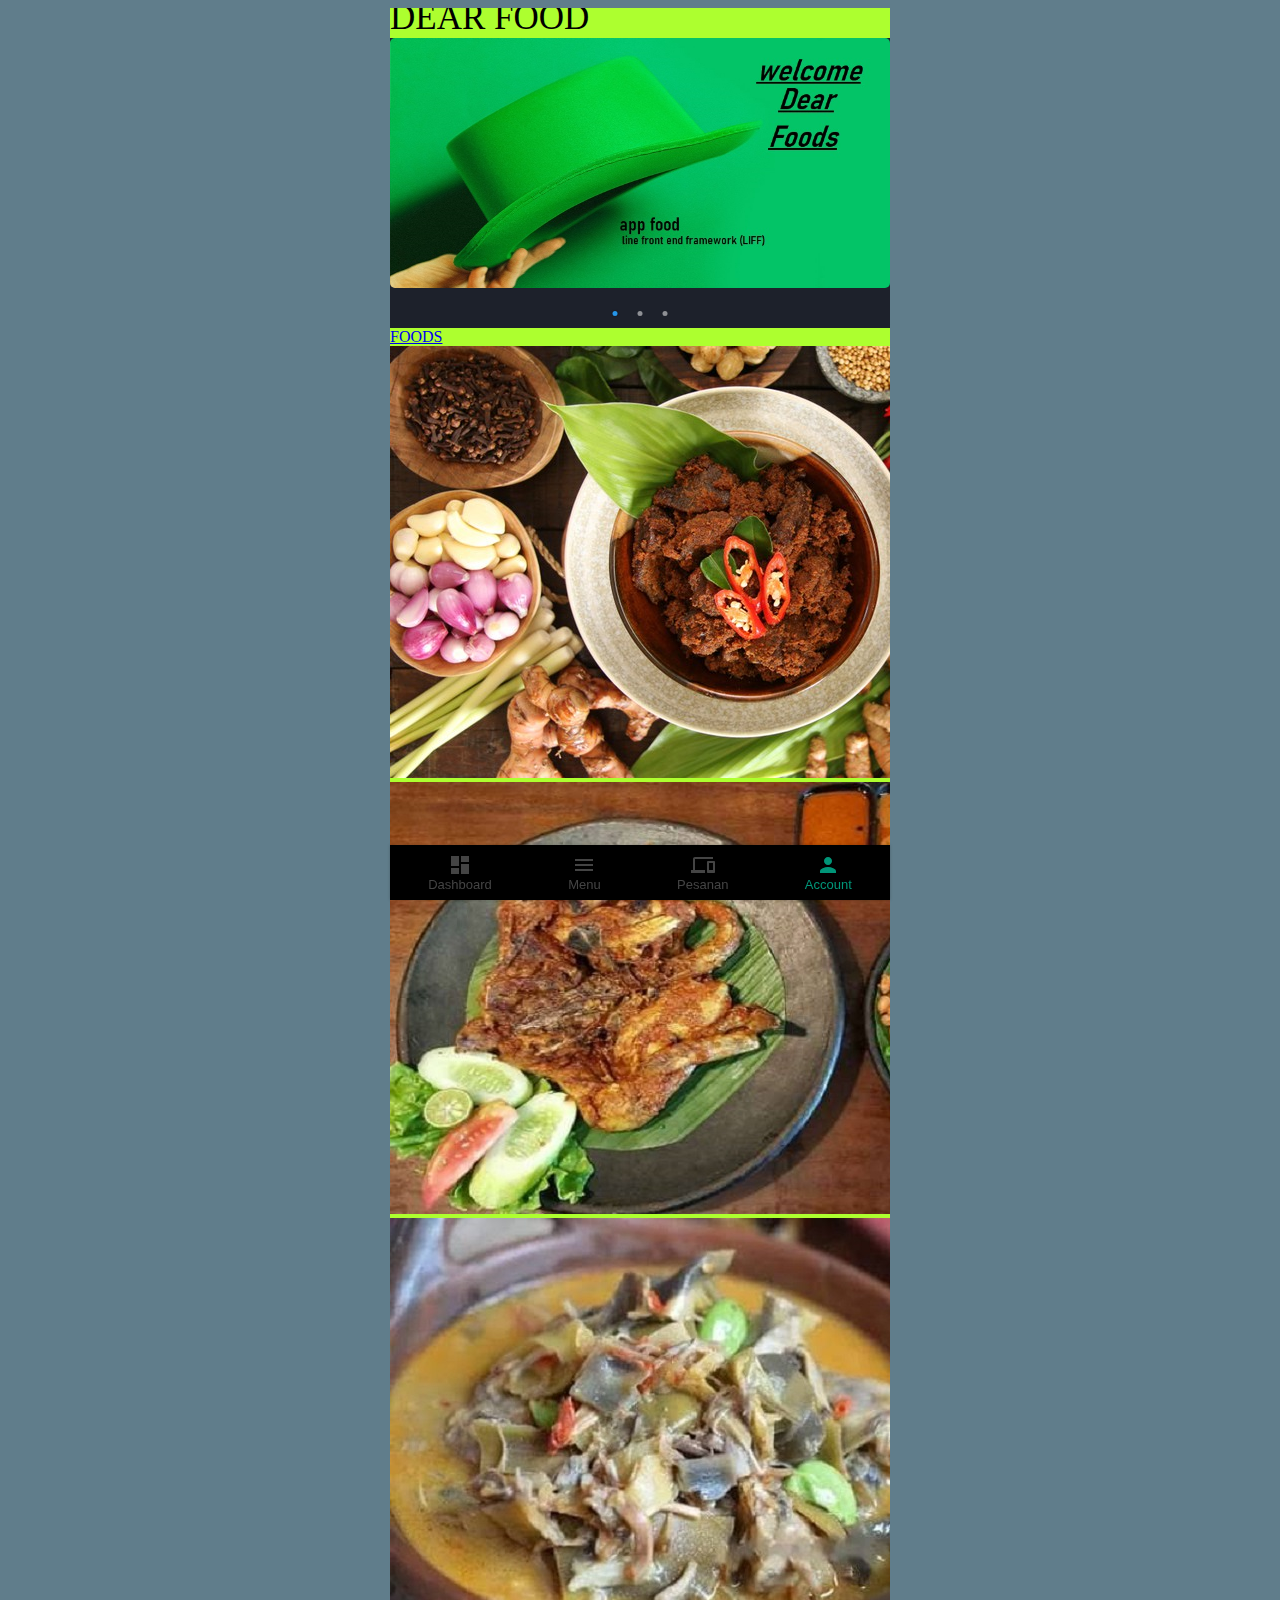
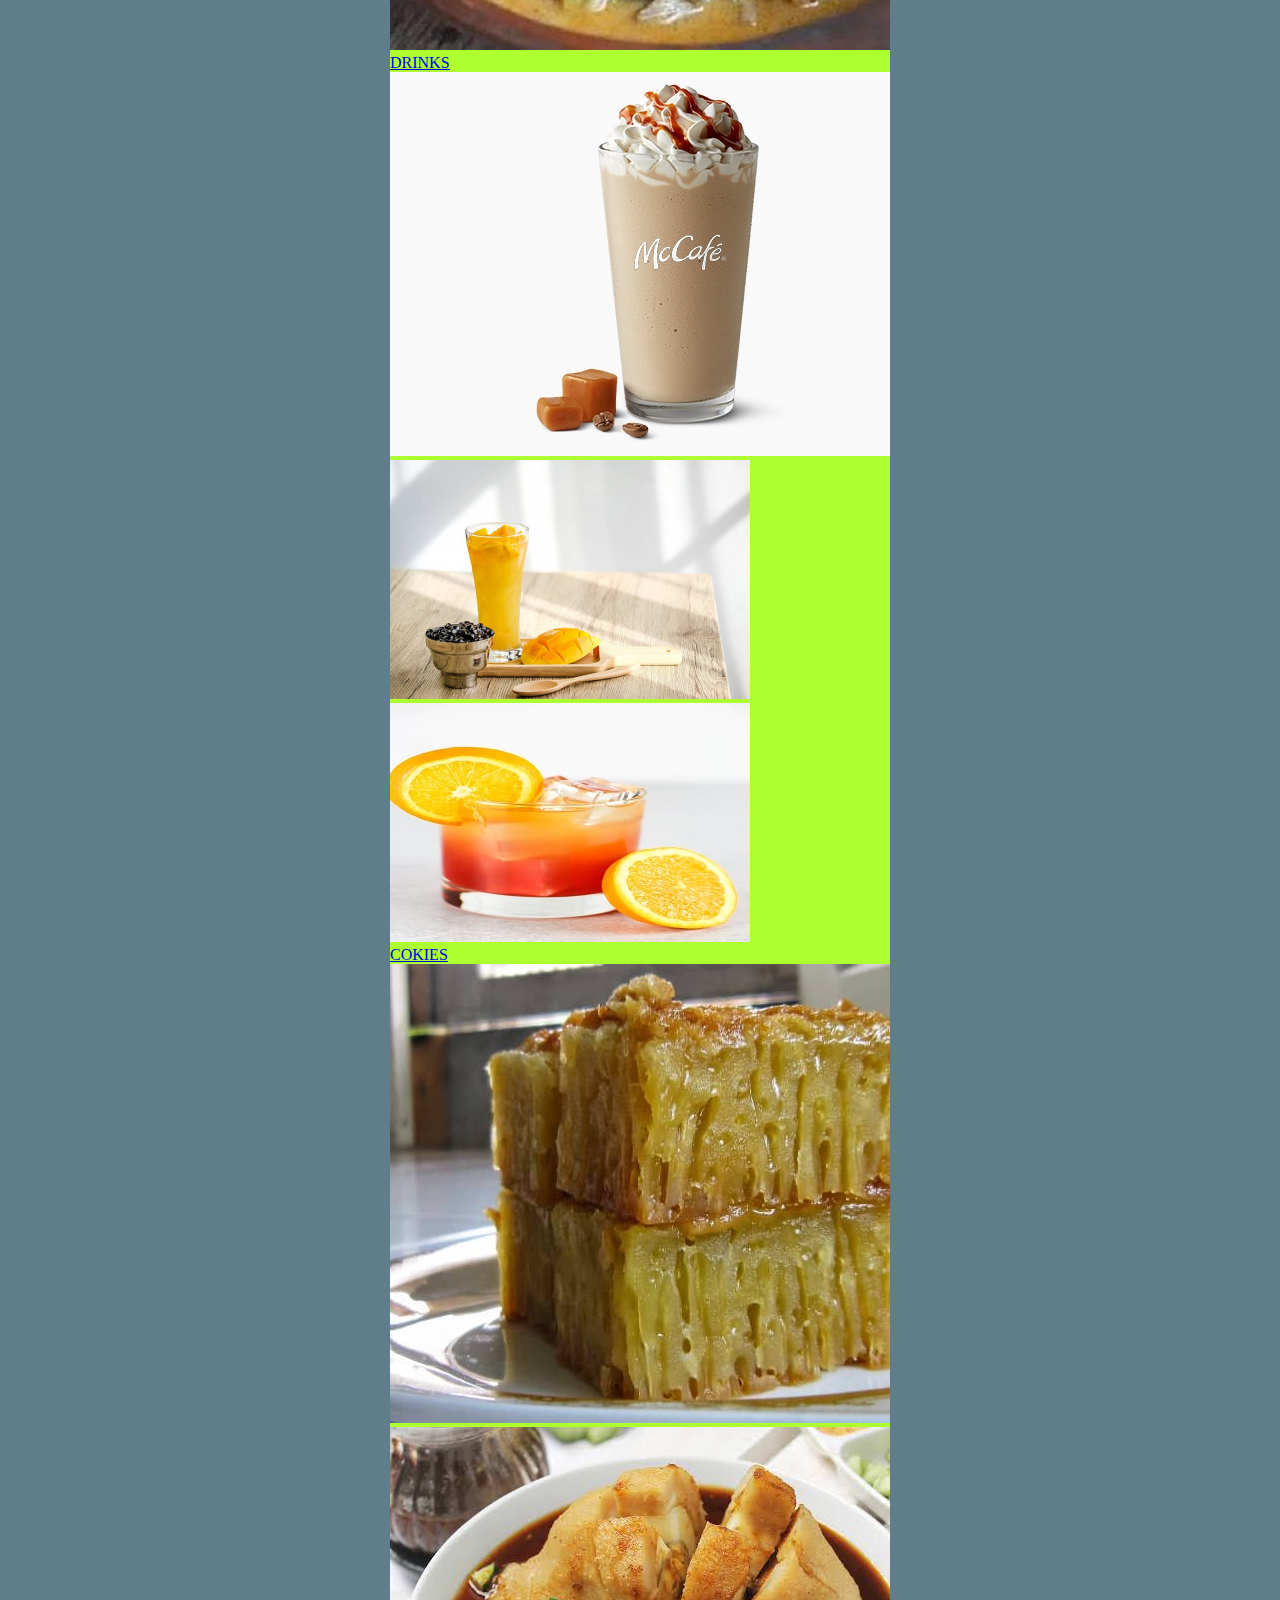
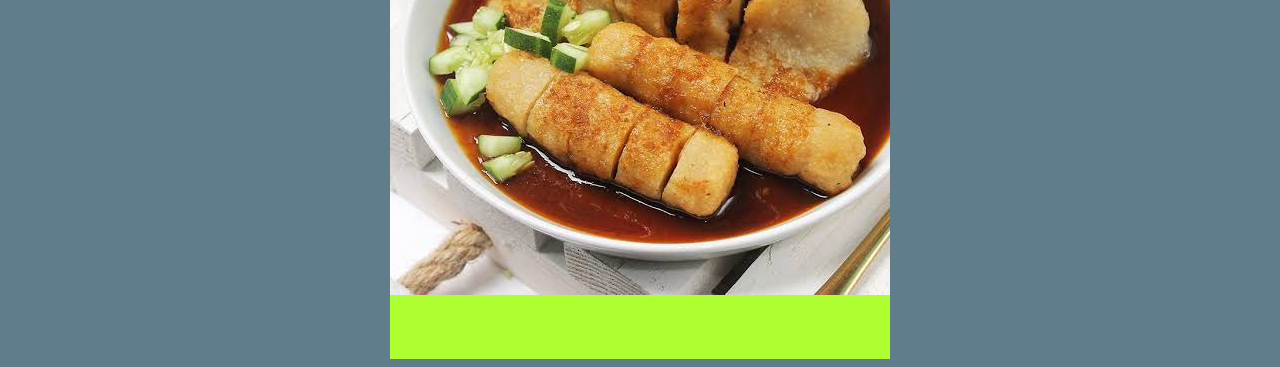
<file: makan/index.html>
<!DOCTYPE html>
<html>
    <head>
        <title>DEAR FOOD</title>
        <meta http-equiv="X-UA-Compatible" content="IE-Edge">
        <meta name="viewport" content="width=device-width, initial-scale=1">
        <link href="css/style.css" rel="stylesheet">
        <link rel="stylesheet" href="https://stackpath.bootstrapcdn.com/bootstrap/4.5.0/css/bootstrap.min.css" integrity="sha384-9aIt2nRpC12Uk9gS9baDl411NQApFmC26EwAOH8WgZl5MYYxFfc+NcPb1dKGj7Sk" crossorigin="anonymous">
        <link href="https://fonts.googleapis.com/icon?family=Material+Icons" rel="stylesheet">
      </head>

    <body>
        <div id="app_food">
          <!--SLIDE-->  
          <main>
                <div class="header bg-dark">
                    <div class="row m-2">
                        <div class="col-8">
                            <a class="header-home text-white">DEAR FOOD</a> 
                        </div>     
                    </div> 
                </div>

                <div class="img-slider">
                  <div class="slide active">
                    <img src="./img/slide/welkom.jpg" alt=" WELLCOME">
                    <div class="info">
                      </div>
                  </div>
                  <div class="slide">
                    <img src="./img/slide/good food.jpg" alt="drink">
                    <div class="info">
                      
                    </div>
                  </div>
                  <div class="slide">
                    <img src="./img/slide/drink.jpg" alt="Makanan">
                    <div class="info">
                    </div>
                  </div>
                  <div class="navigation">
                    <div class="btn active"></div>
                    <div class="btn"></div>
                    <div class="btn"></div>
                  </div>
                </div>
            </main>
            <!--END SLIDE-->
            <!--MENU-->
            <div class="container">
              <a href="menu.html" class="btn btn-success mt-3 card-title font-weight-bold ">FOODS</a>
              <div class="row">
                <div class="col-md-6">
                  <div class="card border-dark">
                    <img src="./img/food/rendang.jpg" class="card-img-top" alt="rendang">
                  </div>
                </div>

                <div class="col-md-6">
                  <div class="card border-dark">
                    <img src="./img/food/ayam taliwang.jpg" class="card-img-top" alt="ayam taliwang">
                  </div>
                </div>
              </div>
              <div class="row mt-3">
                <div class="col-md-6">
                  <div class="card border-dark">
                    <img src="./img/food/sup ikan.jpg" class="card-img-top" alt="sup ikan">
                  </div>
                </div>
              </div>
              <a href="menu.html" class="btn btn-success mt-3 card-title font-weight-bold ">DRINKS</a>
              <div class="row">
                <div class="col-md-6">
                  <div class="card border-dark">
                    <img src="./img/drink/ice coffe.jpg" class="card-img-top" alt="ice coffie">
                  </div>
                </div>

                <div class="col-md-6">
                  <div class="card border-dark">
                    <img src="./img/drink/mangga.png" class="card-img-top" alt="mangga">
                  </div>
                </div>
              </div>
              <div class="row mt-3">
                <div class="col-md-6">
                  <div class="card border-dark">
                    <img src="./img/drink/teh.jpg" class="card-img-top" alt="teh jeruk">
                  </div>
                </div>
              </div>
              <a href="menu.html" class="btn btn-success mt-3 card-title font-weight-bold ">COKIES</a>
              <div class="row">
                <div class="col-md-6">
                  <div class="card border-dark">
                    <img src="./img/cake/bika ambon.jpg" class="card-img-top" alt="bika ambon">
                  </div>
                </div>

                <div class="col-md-6">
                  <div class="card border-dark">
                    <img src="./img/cake/empek-empek.jpg" class="card-img-top" alt="empek-empek">
                  </div>
                </div>
              </div>
            </div>
            <!-- END MENU-->
            <!--NAV-->
            <nav class="nav">
              <a href="index.html" class="nav__link">
                <i class="material-icons nav__icon">dashboard</i>
                <span class="nav__text">Dashboard</span>
              </a>
              <a href="menu.html" class="nav__link">
                <i class="material-icons nav__icon">menu</i>
                <span class="nav__text">Menu</span>
              </a>
              <a href="pesanan.html" class="nav__link">
                <i class="material-icons nav__icon">devices</i>
                <span class="nav__text">Pesanan</span>
              </a>
              <a href="account.html" class="nav__link nav__link--active">
                <i class="material-icons nav__icon">person</i>
                <span class="nav__text">Account</span>
              </a>
            </nav>
            <!--END NAV-->
        </div>
        <script src="js/script.js"></script>
    </body>
</html>
</file>
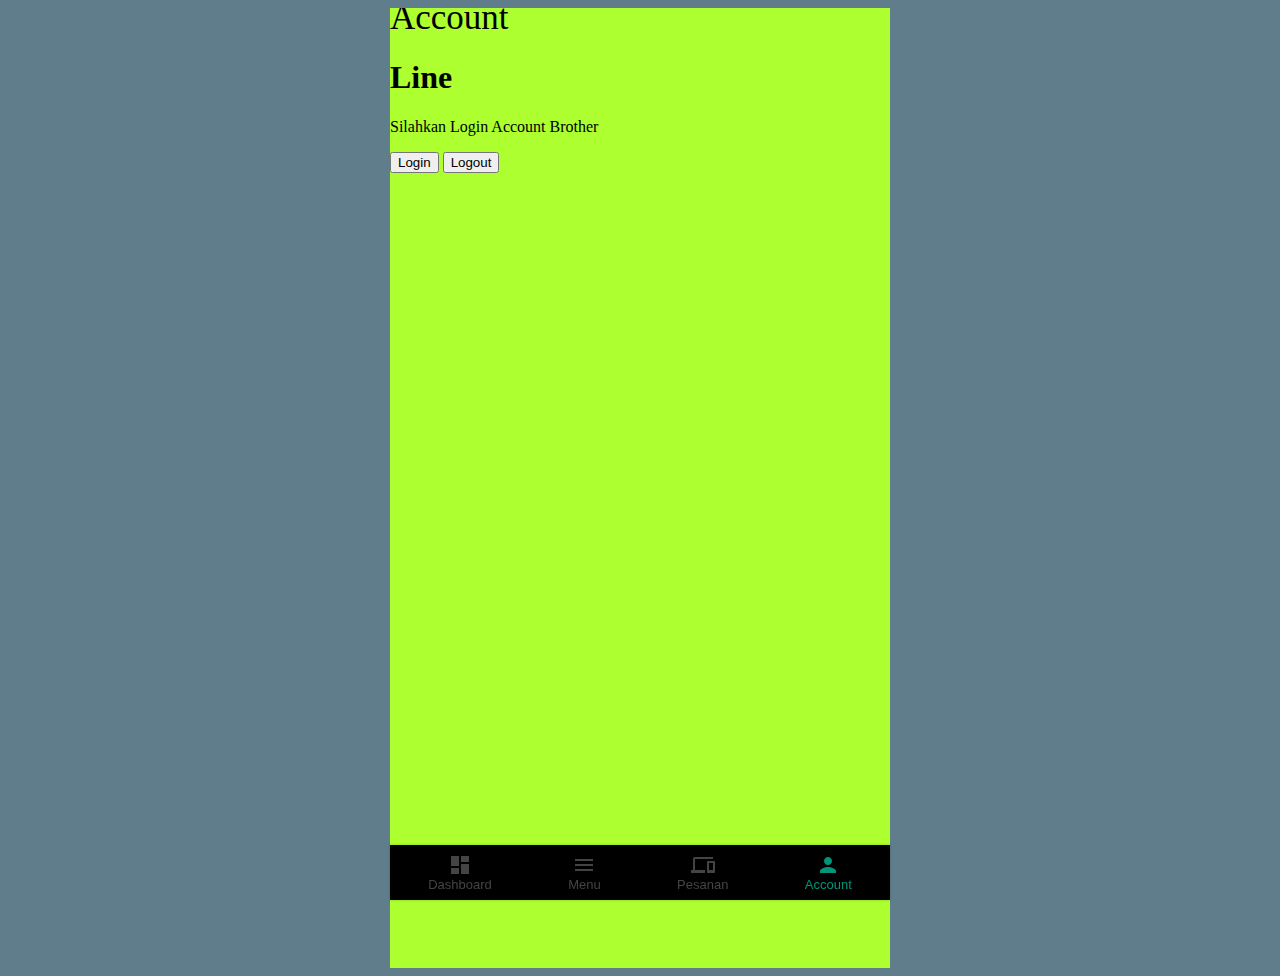
<file: makan/account.html>
<!DOCTYPE html>
<html>
    <head>
        <title>DEAR FOOD</title>
        <meta http-equiv="X-UA-Compatible" content="IE-Edge">
        <meta name="viewport" content="width=device-width, initial-scale=1">
        <link href="css/style.css" rel="stylesheet">
        <link rel="stylesheet" href="https://stackpath.bootstrapcdn.com/bootstrap/4.5.0/css/bootstrap.min.css" integrity="sha384-9aIt2nRpC12Uk9gS9baDl411NQApFmC26EwAOH8WgZl5MYYxFfc+NcPb1dKGj7Sk" crossorigin="anonymous">
        <link href="https://fonts.googleapis.com/icon?family=Material+Icons" rel="stylesheet">
      </head>

    <body>
        <div id="app_food">
            <main>
                <div class="header bg-dark">
                    <div class="row m-2">
                        <div class="col-md-8">
                            <a class="header-home text-white">Account</a> 
                        </div>     
                    </div> 
                </div>
            </main>
            <!--MENU-->
            
                <div class=" card bg-dark border-white text-center mb-5 m-3">
                    <h1 class=" text-white mt-3">Line</h1>
                    <p class="text-white">Silahkan Login Account Brother</p>
                    <div class="card-body">
                        <button class="btn btn-primary btn-sm" onclick="liffLogin()">Login</button>
                        <button class="btn btn-primary btn-sm" onclick="liffLogin()">Logout</button>
                    </div>
                </div>
            <!-- END MENU-->
            <!--NAV-->
            <nav class="nav">
              <a href="index.html" class="nav__link">
                <i class="material-icons nav__icon">dashboard</i>
                <span class="nav__text">Dashboard</span>
              </a>
              <a href="menu.html" class="nav__link">
                <i class="material-icons nav__icon">menu</i>
                <span class="nav__text">Menu</span>
              </a>
              <a href="pesanan.html" class="nav__link">
                <i class="material-icons nav__icon">devices</i>
                <span class="nav__text">Pesanan</span>
              </a>
              <a href="account.html" class="nav__link nav__link--active">
                <i class="material-icons nav__icon">person</i>
                <span class="nav__text">Account</span>
              </a>
            </nav>
            <!--END NAV-->
        </div>
        <script src="js/script.js"></script>
    </body>
</html>
</file>
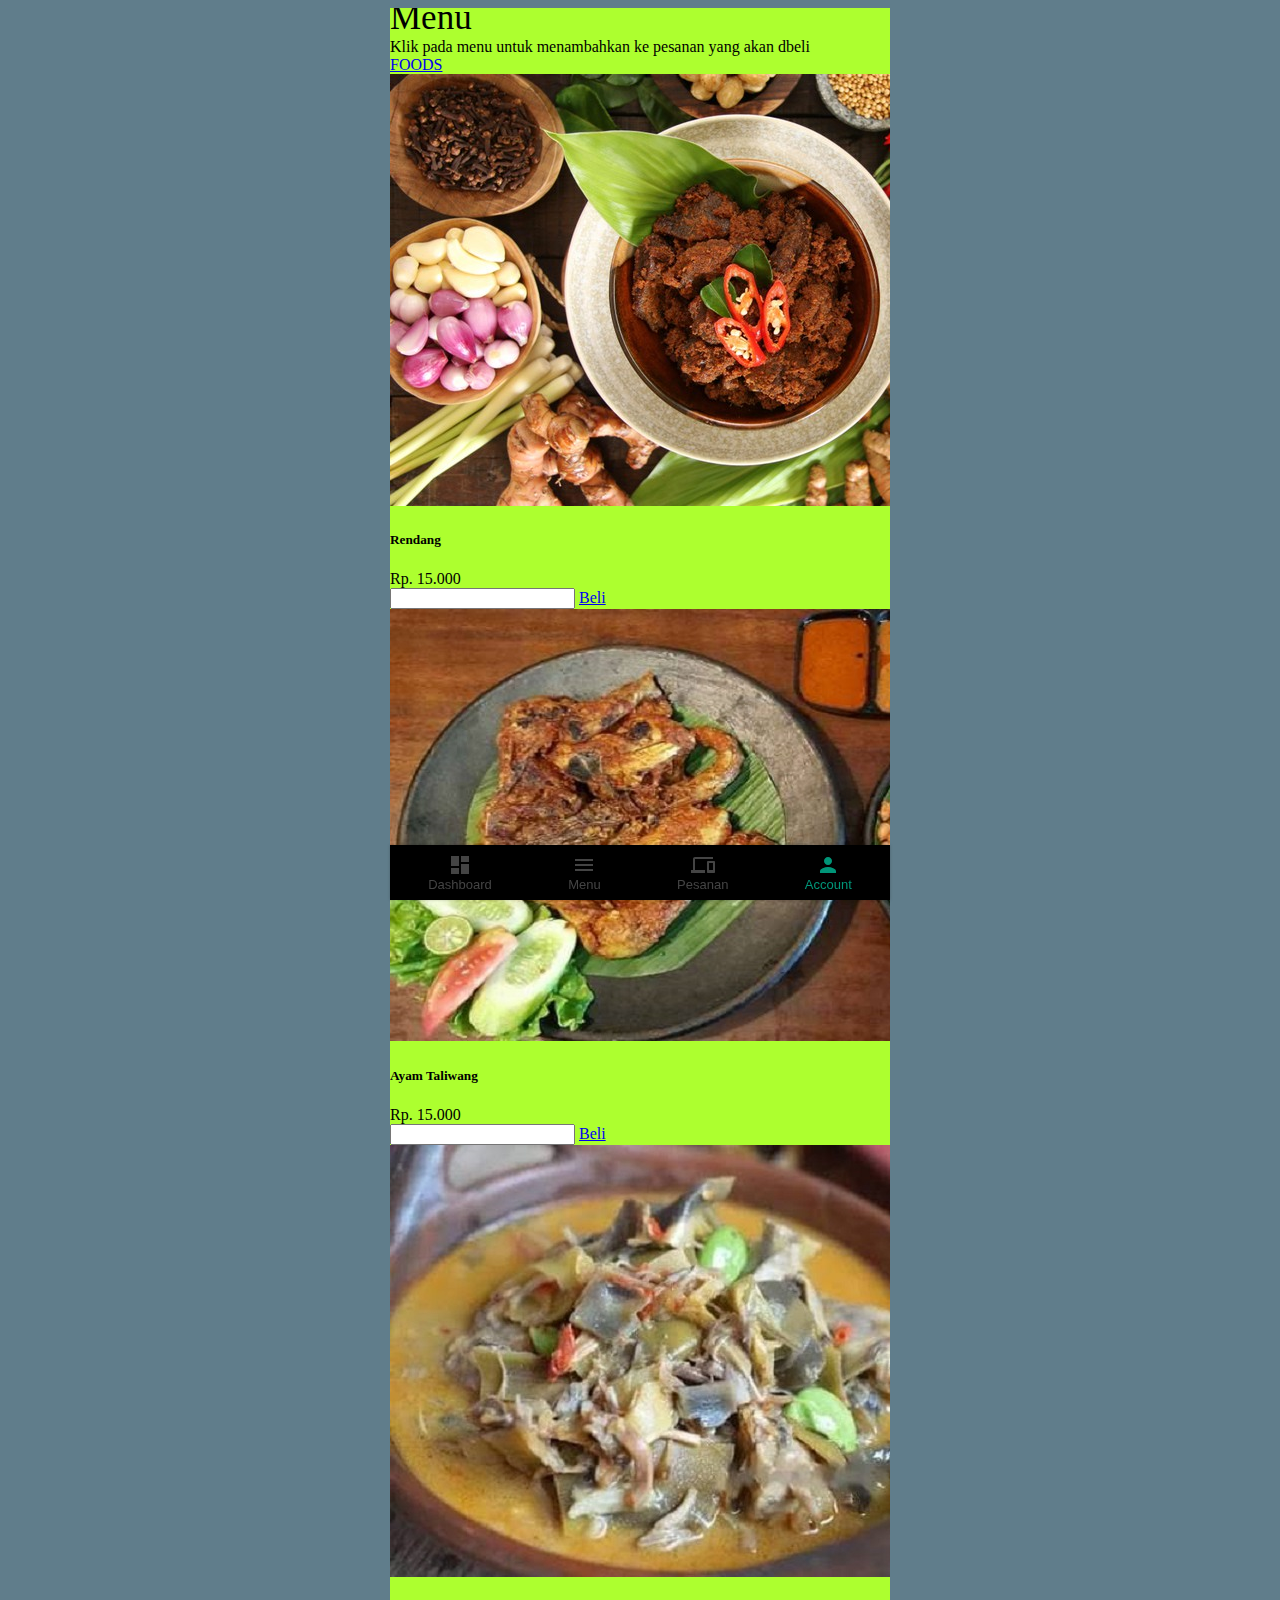
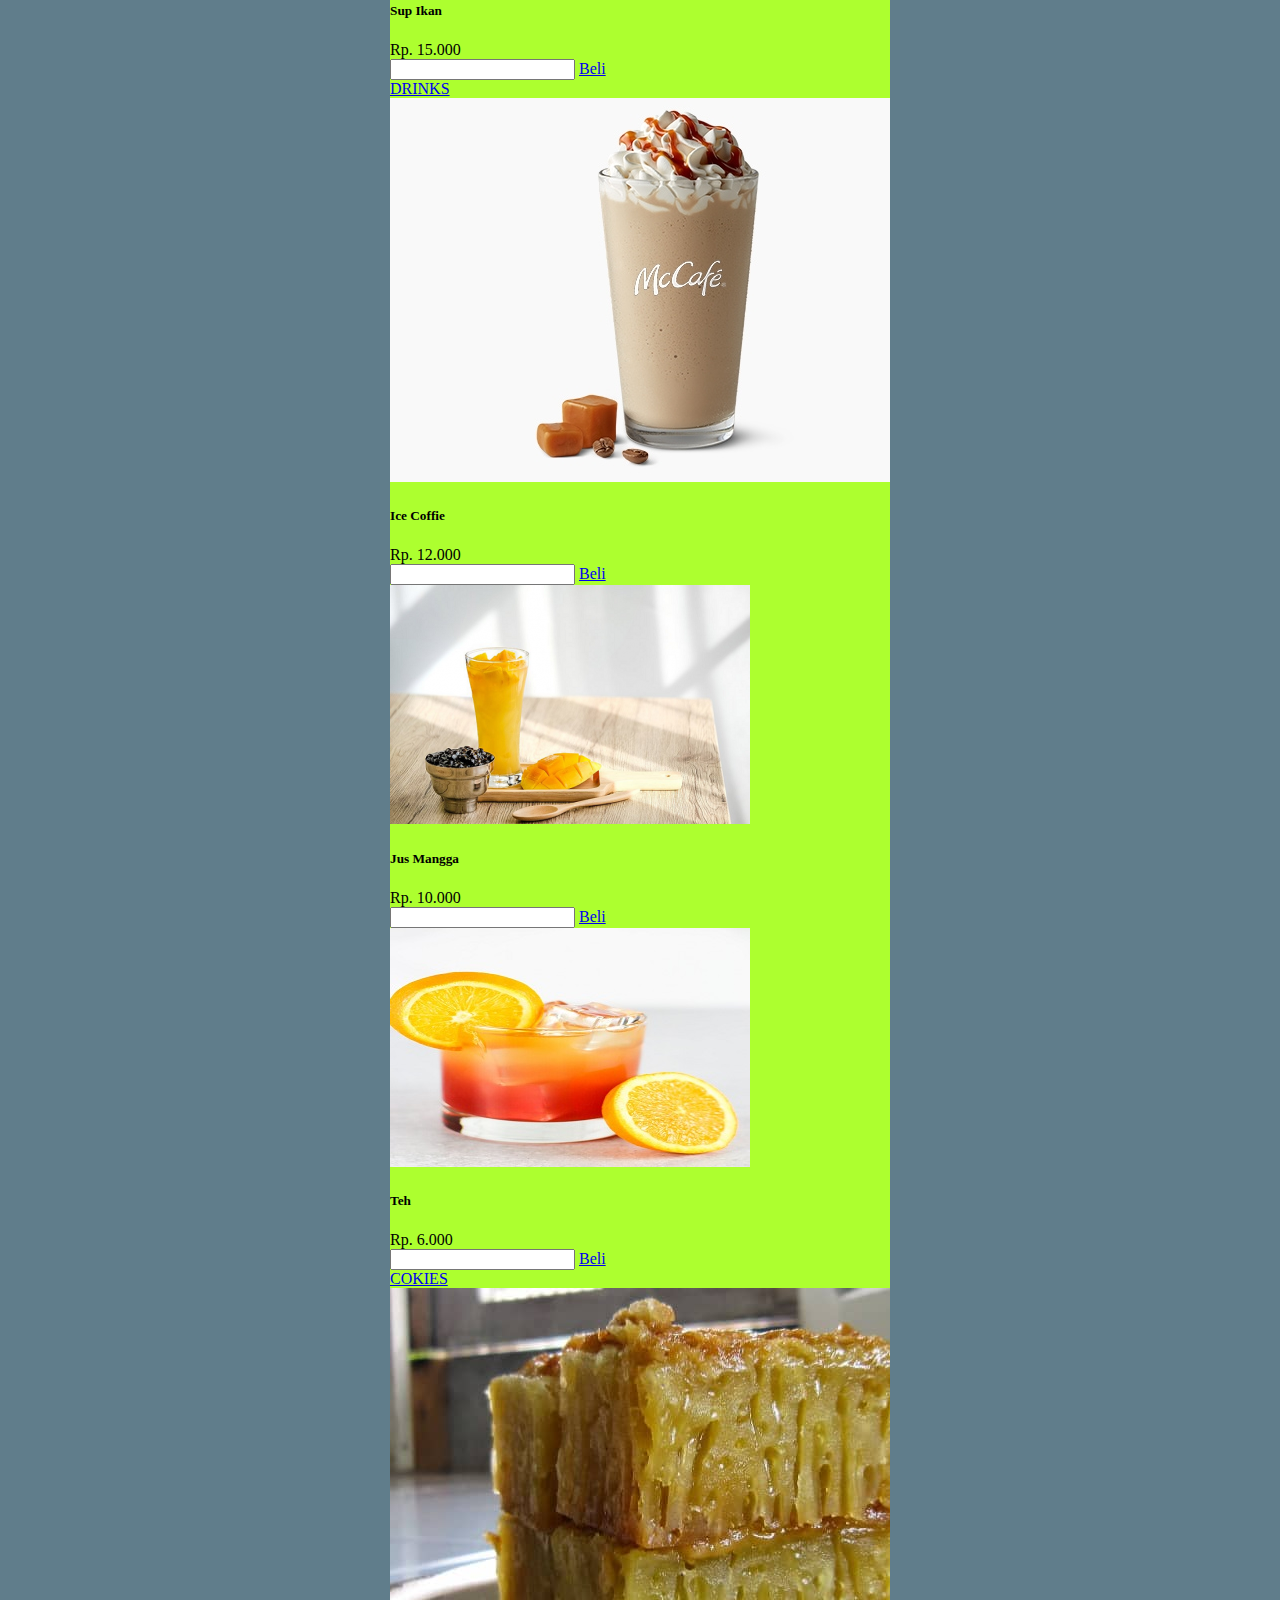
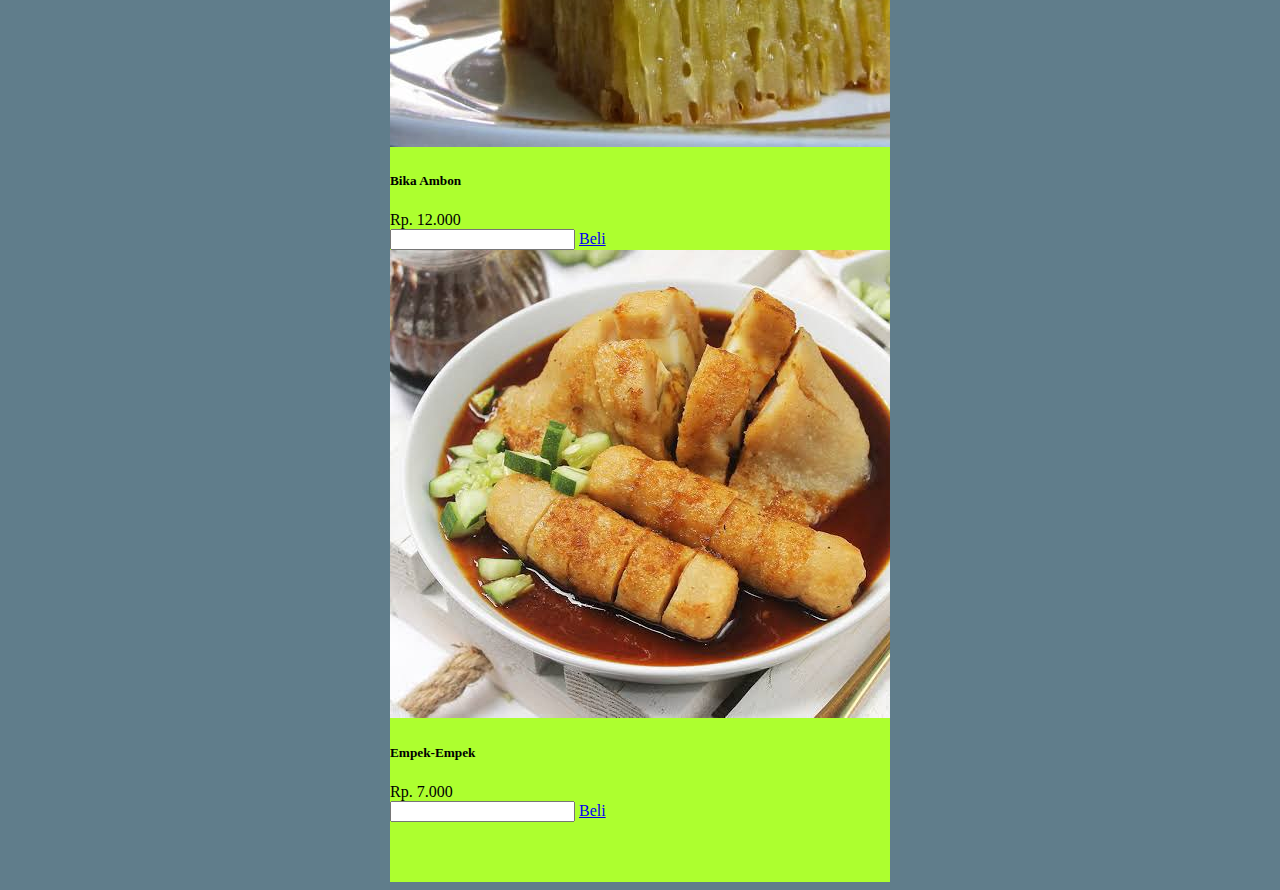
<file: makan/menu.html>
<!DOCTYPE html>
<html>
    <head>
        <title>DEAR FOOD</title>
        <meta http-equiv="X-UA-Compatible" content="IE-Edge">
        <meta name="viewport" content="width=device-width, initial-scale=1">
        <link href="css/style.css" rel="stylesheet">
        <link rel="stylesheet" href="https://stackpath.bootstrapcdn.com/bootstrap/4.5.0/css/bootstrap.min.css" integrity="sha384-9aIt2nRpC12Uk9gS9baDl411NQApFmC26EwAOH8WgZl5MYYxFfc+NcPb1dKGj7Sk" crossorigin="anonymous">
        <link href="https://fonts.googleapis.com/icon?family=Material+Icons" rel="stylesheet">
      </head>

    <body>
        <div id="app_food">
          <!--SLIDE-->  
          <main>
                <div class="header bg-dark">
                    <div class="row m-2">
                        <div class="col-8">
                            <a class="header-home text-white">Menu</a> 
                        </div>     
                    </div> 
                </div>
            </main>
            <!--END SLIDE-->
            <!--MENU-->
            <div class="container">
                <div class="alert alert-warning m-2">
					Klik pada menu untuk menambahkan ke pesanan yang akan dbeli
				</div>
              <a href="menu.html" class="btn btn-success mt-3 card-title font-weight-bold ">FOODS</a>
              <div class="row">
                <div class="col-md-6">
                  <div class="card border-white">
                    <img src="./img/food/rendang.jpg" class="card-img-top" alt="rendang">
                    <div class="card-body bg-dark">
                        <h5 class=" text-white card-title font-weight-bold">Rendang</h5>
                        <label class="card-text text-white">Rp. 15.000</label><br>
                        <input min="0" type="number" class="col-md-5" />
                        <a href="#" class="btn btn-primary btn-sm">Beli</a>
                      </div>
                  </div>
                </div>

                <div class="col-md-6">
                  <div class="card border-white">
                    <img src="./img/food/ayam taliwang.jpg" class="card-img-top" alt="ayam taliwang">
                    <div class="card-body bg-dark">
                        <h5 class=" text-white card-title font-weight-bold">Ayam Taliwang</h5>
                        <label class="card-text text-white">Rp. 15.000</label><br>
                        <input min="0" type="number" class="col-md-5" />
                        <a href="#" class="btn btn-primary btn-sm">Beli</a>
                      </div>
                  </div>
                </div>
              </div>
              <div class="row mt-3">
                <div class="col-md-6">
                  <div class="card border-white">
                    <img src="./img/food/sup ikan.jpg" class="card-img-top" alt="sup ikan">
                    <div class="card-body bg-dark">
                        <h5 class="card-title text-white font-weight-bold">Sup Ikan</h5>
                        <label class="card-text text-white">Rp. 15.000</label><br>
                        <input min="0" type="number" class="col-md-5" />
                        <a href="#" class="btn btn-primary btn-sm">Beli</a>
                      </div>
                  </div>
                </div>
              </div>
              <a href="menu.html" class="btn btn-success mt-3 card-title font-weight-bold ">DRINKS</a>
              <div class="row">
                <div class="col-md-6">
                  <div class="card border-white">
                    <img src="./img/drink/ice coffe.jpg" class="card-img-top" alt="ice coffie">
                    <div class="card-body bg-dark">
                        <h5 class="card-title text-white font-weight-bold">Ice Coffie</h5>
                        <label class="card-text text-white">Rp. 12.000</label><br>
                        <input min="0" type="number" class="col-md-5" />
                        <a href="#" class="btn btn-primary btn-sm">Beli</a>
                      </div>
                  </div>
                </div>

                <div class="col-md-6">
                  <div class="card border-white">
                    <img src="./img/drink/mangga.png" class="card-img-top" alt="mangga">
                    <div class="card-body bg-dark">
                        <h5 class="card-title text-white font-weight-bold">Jus Mangga</h5>
                        <label class="card-text text-white">Rp. 10.000</label><br>
                        <input min="0" type="number" class="col-md-5" />
                        <a href="#" class="btn btn-primary btn-sm">Beli</a>
                      </div>
                  </div>
                </div>
              </div>
              <div class="row mt-3">
                <div class="col-md-6">
                  <div class="card border-white">
                    <img src="./img/drink/teh.jpg" class="card-img-top" alt="teh jeruk">
                    <div class="card-body bg-dark">
                        <h5 class="card-title text-white font-weight-bold">Teh</h5>
                        <label class="card-text text-white">Rp. 6.000</label><br>
                        <input min="0" type="number" class="col-md-5" />
                        <a href="#" class="btn btn-primary btn-sm">Beli</a>
                      </div>
                  </div>
                </div>
              </div>
              <a href="menu.html" class="btn btn-success mt-3 card-title font-weight-bold ">COKIES</a>
              <div class="row">
                <div class="col-md-6">
                  <div class="card border-white">
                    <img src="./img/cake/bika ambon.jpg" class="card-img-top" alt="bika ambon">
                    <div class="card-body bg-dark">
                        <h5 class="card-title text-white font-weight-bold">Bika Ambon</h5>
                        <label class="card-text text-white">Rp. 12.000</label><br>
                        <input min="0" type="number" class="col-md-5" />
                        <a href="#" class="btn btn-primary btn-sm">Beli</a>
                      </div>
                  </div>
                </div>

                <div class="col-md-6">
                  <div class="card border-white">
                    <img src="./img/cake/empek-empek.jpg" class="card-img-top" alt="empek-empek">
                    <div class="card-body bg-dark">
                        <h5 class="card-title text-white font-weight-bold">Empek-Empek</h5>
                        <label class="card-text text-white">Rp. 7.000</label><br>
                        <input min="0" type="number" class="col-md-5" />
                        <a href="#" class="btn btn-primary btn-sm">Beli</a>
                      </div>
                  </div>
                </div>
              </div>
            </div>
            <!-- END MENU-->
            <!--NAV-->
            <nav class="nav">
              <a href="index.html" class="nav__link">
                <i class="material-icons nav__icon">dashboard</i>
                <span class="nav__text">Dashboard</span>
              </a>
              <a href="menu.html" class="nav__link">
                <i class="material-icons nav__icon">menu</i>
                <span class="nav__text">Menu</span>
              </a>
              <a href="pesanan.html" class="nav__link">
                <i class="material-icons nav__icon">devices</i>
                <span class="nav__text">Pesanan</span>
              </a>
              <a href="account.html" class="nav__link nav__link--active">
                <i class="material-icons nav__icon">person</i>
                <span class="nav__text">Account</span>
              </a>
            </nav>
            <!--END NAV-->
        </div>
        <script src="js/script.js"></script>
    </body>
</html>
</file>
<file: makan/css/style.css>
body {
    background:#607D8B
  }
  .text-brown {
    color: #795548;
  }
  #app_food{
    background: greenyellow;
    position: relative;
    width: 500px;
    margin: 0 auto;
    overflow-x: hidden;
    min-height: 100vh;
    padding-bottom:60px;
  }


.header {
	margin-top: -10px;
}
.header .header-home  {
	font-size: 35px;
}


  @media (max-width: 480px){
    #app_food {
      width: 100%
    }
  }

  .img-slider{
    position: relative;
    width: 500px;
    height: 290px;
    background: #1D212B;
  }
  
  .img-slider .slide{
    z-index: 1;
    position: absolute;
    width: 100%;
    clip-path: circle(0% at 0 50%);
  }
  
  .img-slider .slide.active{
    clip-path: circle(150% at 0 50%);
    transition: 2s;
    transition-property: clip-path;
  }
  
  .img-slider .slide img{
    z-index: 1;
    width: 100%;
    border-radius: 5px;
  }
 
  .img-slider .navigation{
    z-index: 2;
    position: absolute;
    display: flex;
    bottom: 2px;
    left: 50%;
    transform: translateX(-50%);
  }
  
  .img-slider .navigation .btn{
    background: rgba(255, 255, 255, 0.5);
    width: 5px;
    height: 5px;
    margin: 10px;
    border-radius: 50%;
    cursor: pointer;
  } 
  
  .img-slider .navigation .btn.active{
    background: #2696E9;
    box-shadow: 0 0 2px rgba(0, 0, 0, 0.5);
  }  
  @media (max-width: 620px){
    .img-slider{
      width: 370px;
      height: 220px;
    }
  
    .img-slider .slide .info{
      padding: 10px 20px;
    }
    .img-slider .navigation{
      bottom: 10px;
    }
  
    .img-slider .navigation .btn{
      width: 5px;
      height: 5px;
      margin: 2px;
    }
 
  }
  
  nav {
    position: fixed;
    bottom: 0;
    width: 500px;
    height: 55px;
    box-shadow: 0 0 3px rgba(0, 0, 0, 0.2);
    background-color: black;
    display: flex;
    overflow-x: auto;
}

.nav__link {
    display: flex;
    flex-direction: column;
    align-items: center;
    justify-content: center;
    flex-grow: 1;
    min-width: 50px;
    overflow: hidden;
    white-space: nowrap;
    font-family: sans-serif;
    font-size: 13px;
    color: #444444;
    text-decoration: none;
    -webkit-tap-highlight-color: transparent;
    transition: background-color 0.1s ease-in-out;
}

.nav__link:hover {
    background-color: #eeeeee;
}

.nav__link--active {
    color: #009578;
}

.nav__icon {
    font-size: 18px;
}
</file>
